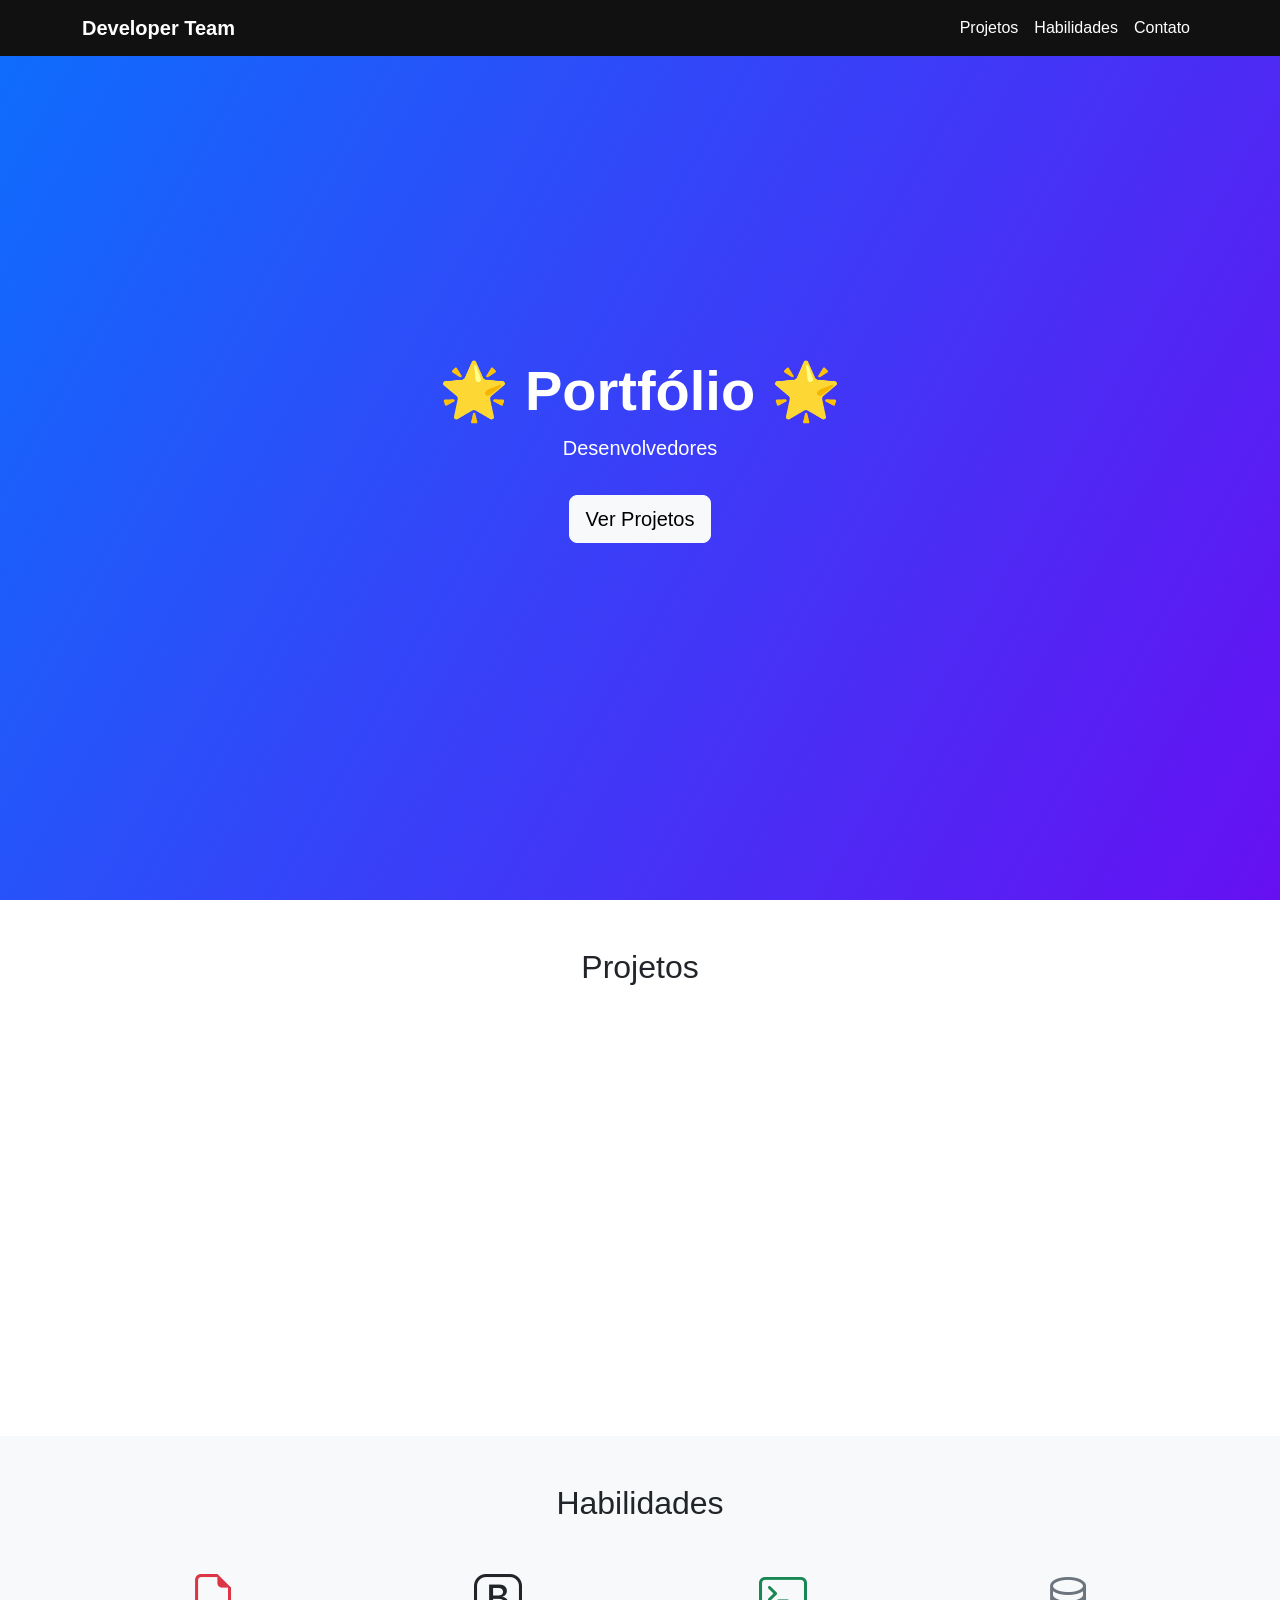
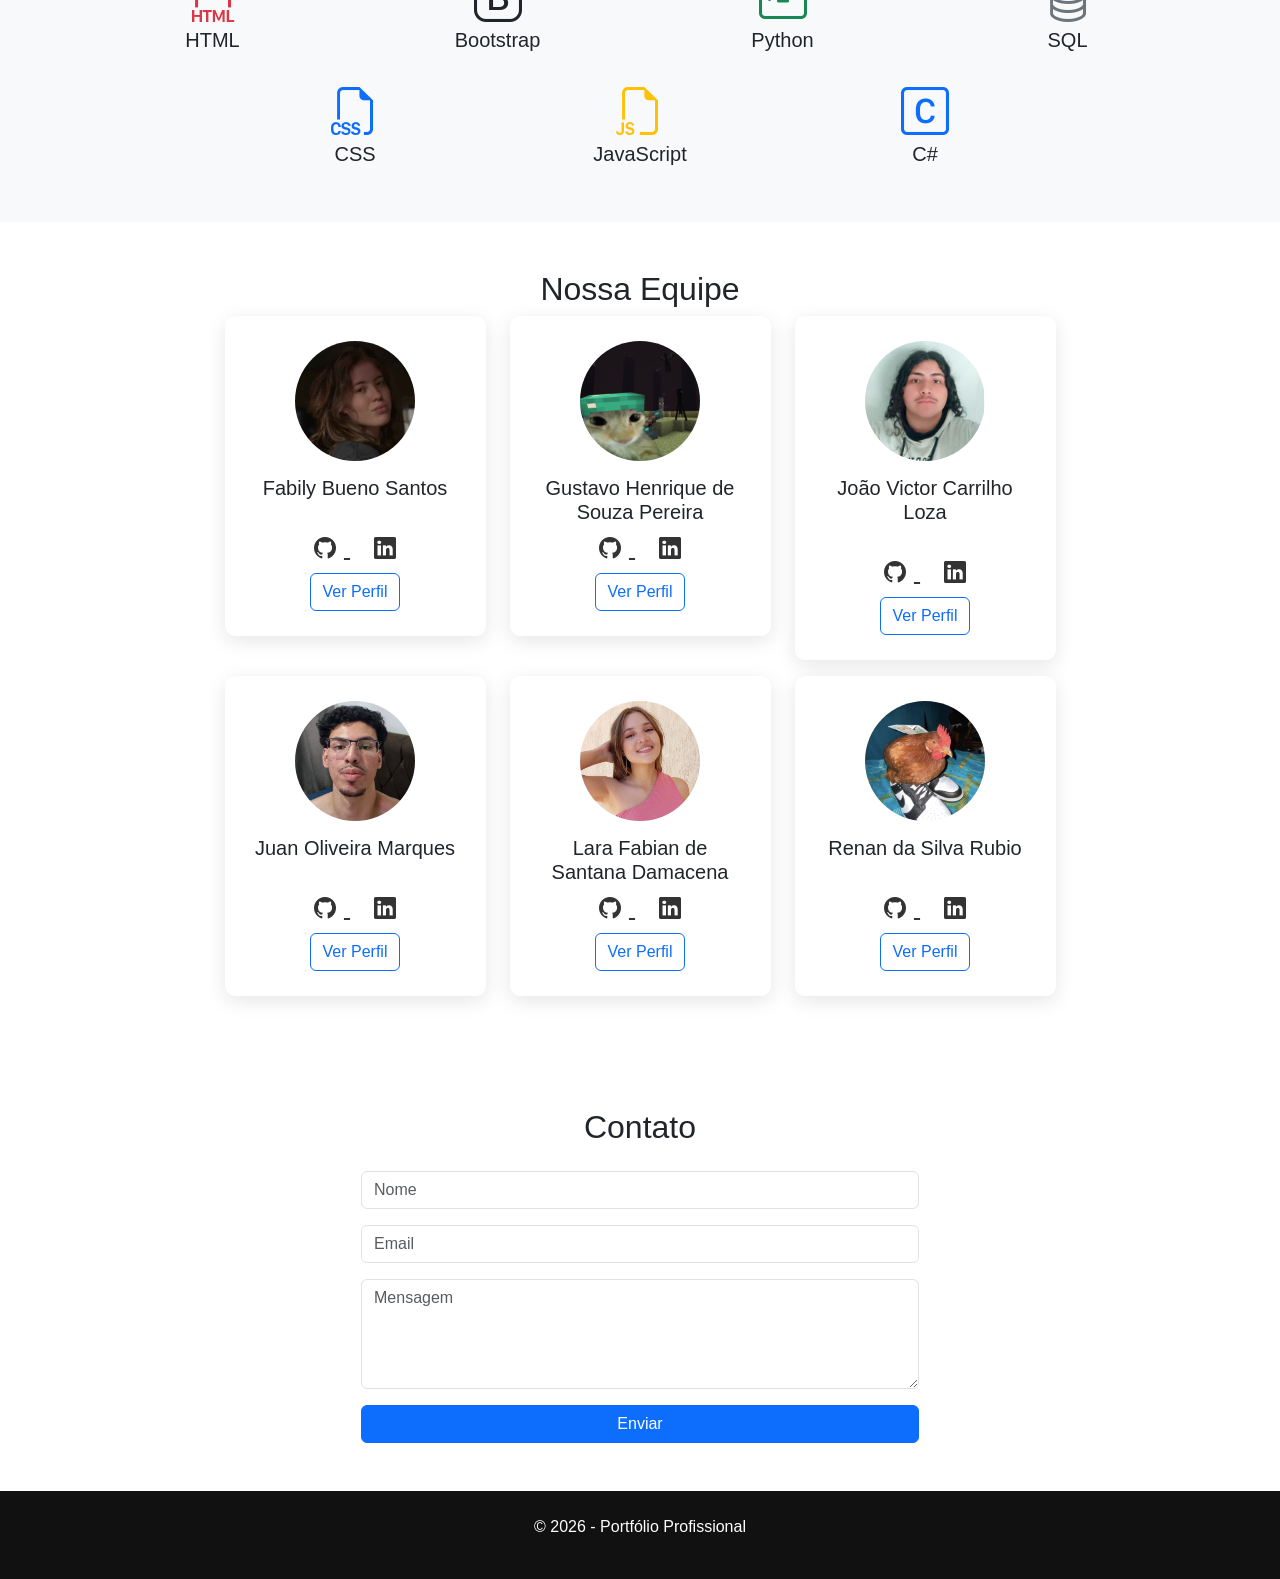
<file: index.html>
<!doctype html>
<html lang="pt-br">
  <head>
    <meta charset="UTF-8" />
    <meta name="viewport" content="width=device-width, initial-scale=1" />
    <title>Portfólio Profissional</title>

    <link
      href="https://cdn.jsdelivr.net/npm/bootstrap@5.3.2/dist/css/bootstrap.min.css"
      rel="stylesheet"
    />
    <link
      href="https://cdn.jsdelivr.net/npm/bootstrap-icons@1.11.1/font/bootstrap-icons.css"
      rel="stylesheet"
    />
    <link href="https://unpkg.com/aos@2.3.1/dist/aos.css" rel="stylesheet" />
    <link rel="stylesheet" href="style.css" />
  </head>

  <body>
    <nav class="navbar navbar-expand-lg navbar-dark fixed-top">
      <div class="container">
        <a class="navbar-brand fw-bold" href="#">Developer Team</a>

        <button
          type="button"
          class="navbar-toggler"
          data-bs-toggle="collapse"
          data-bs-target="#menu"
          aria-controls="menu"
          aria-expanded="false"
          aria-label="Alternar navegacao"
        >
          <span class="navbar-toggler-icon"></span>
        </button>

        <div class="collapse navbar-collapse" id="menu">
          <ul class="navbar-nav ms-auto">
            <li class="nav-item">
              <a class="nav-link" href="#projetos">Projetos</a>
            </li>
            <li class="nav-item">
              <a class="nav-link" href="#habilidades">Habilidades</a>
            </li>
            <li class="nav-item">
              <a class="nav-link" href="#contato">Contato</a>
            </li>
          </ul>
        </div>
      </div>
    </nav>

    <header class="hero d-flex align-items-center">
      <div class="container text-center text-white" data-aos="fade-up">
        <h1 class="display-4 fw-bold">🌟 Portfólio 🌟</h1>
        <p class="lead">Desenvolvedores</p>
        <a href="#projetos" class="btn btn-light btn-lg mt-3">Ver Projetos</a>
      </div>
    </header>

    <main>
      <div id="projetos-container"></div>
      <div id="habilidades-container"></div>
      <div id="equipe-container"></div>
      <div id="contato-container"></div>
    </main>

    <footer class="footer text-center text-white p-4">
      <p>© 2026 - Portfólio Profissional</p>
    </footer>

    <div id="modais-container"></div>

    <script src="https://cdn.jsdelivr.net/npm/bootstrap@5.3.2/dist/js/bootstrap.bundle.min.js"></script>
    <script src="https://unpkg.com/aos@2.3.1/dist/aos.js"></script>
    <script src="js/main.js"></script>
  </body>
</html>
</file>
<file: style.css>
body {
  font-family: Arial, Helvetica, sans-serif;
}

.navbar {
  background: #111;
}

.hero {
  height: 100vh;

  background: linear-gradient(120deg, #0d6efd, #6610f2);
}

.project-card {
  border: none;
  transition: 0.3s;
  box-shadow: 0 4px 15px rgba(0, 0, 0, 0.1);
  min-height: 100%;
  display: flex;
  flex-direction: column;
}

.project-card img {
  height: 250px;
  object-fit: cover;
}

.project-card .card-body {
  flex-grow: 1;
}

.project-card:hover {
  transform: scale(1.03);
}

.footer {
  background: #111;
}

.team-card {
  border: none;
  background: white;
  padding: 25px;
  border-radius: 10px;
  box-shadow: 0 5px 20px rgba(0, 0, 0, 0.1);
  transition: 0.3s;
}

.team-card:hover {
  transform: translateY(-8px);
}

.team-photo {
  width: 120px;
  height: 120px;
  object-fit: cover;
  border-radius: 50%;
  margin-bottom: 15px;
}

.team-social i {
  font-size: 22px;
  margin: 0 8px;
  cursor: pointer;
  color: #333;
}

.team-social i:hover {
  color: #0d6efd;
}

.team-social a {
  color: #333;
  font-size: 22px;
  margin: 0 8px;
  transition: 0.3s;
}

.team-social a:hover {
  color: #0d6efd;
  transform: scale(1.2);
}

.navbar-nav a {
  color: #fff;
}
</file>
